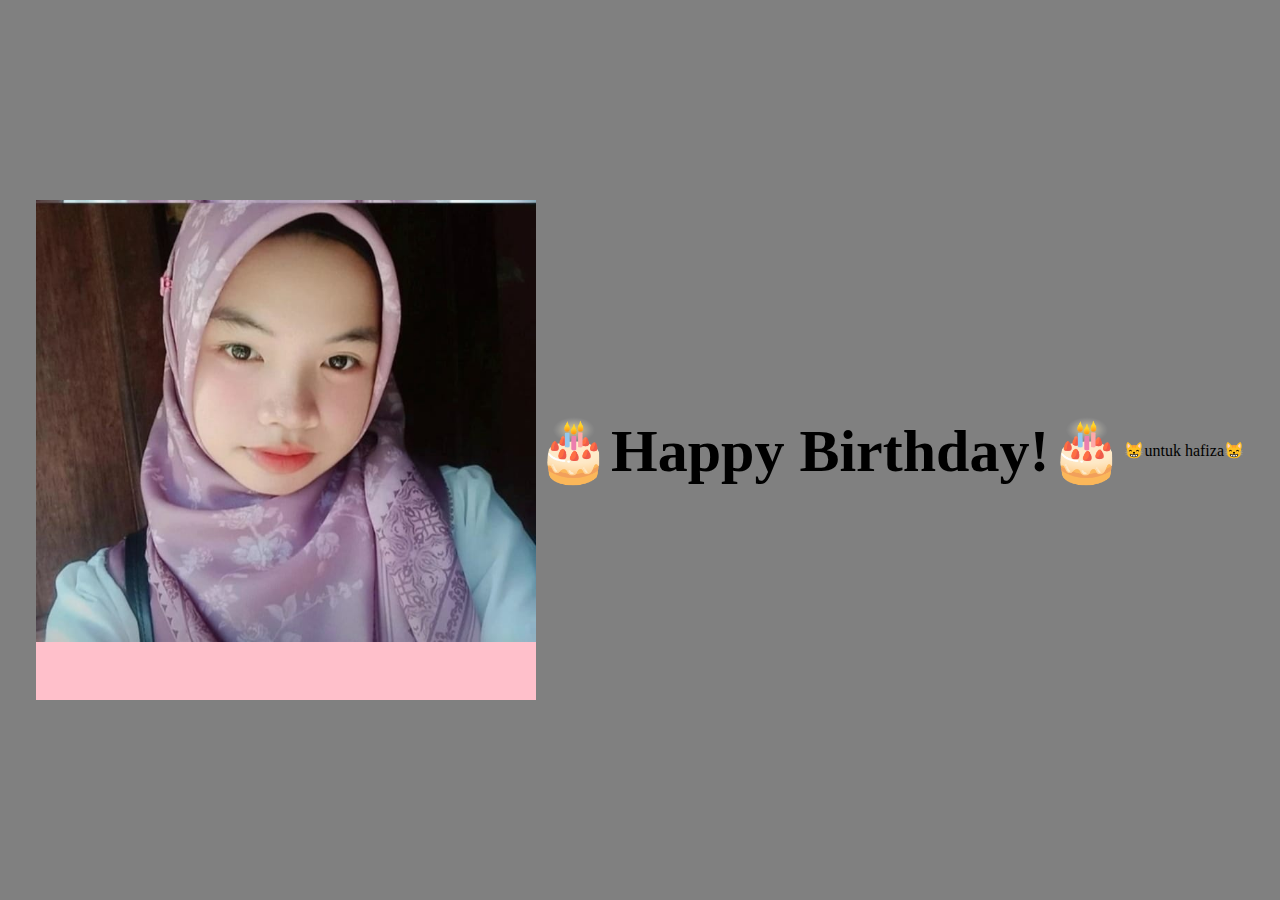
<file: index.html>
<!DOCTYPE html>
<html lang="en">
<head>
    <meta charset="UTF-8">
    <meta name="viewport" content="width=device-width, initial-scale=1.0">
    <title>Happy Birthday</title>
    <link rel="stylesheet"
    href="style.css">
</head>
<body>
<div class="cake c1">🎂</div>
<div class="cake c2">🎂</div>
<div class="cake c3">🎂</div>
<div class="cake c4">🎂</div>
<div class="cake c5">🎂</div>
<div class="cake c6">🎂</div>
<div class="cake c7">🎂</div>
<div class="cake c8">🎂</div>

<div class="box"><img src="fija.jpeg" alt="hafiza">
</div>
<div class="cake">🎂</div>

<h1 class="happy">🎂Happy Birthday!🎂</h1>

<p>😸untuk hafiza😸</p>

</div>
</body>

</html>
</file>
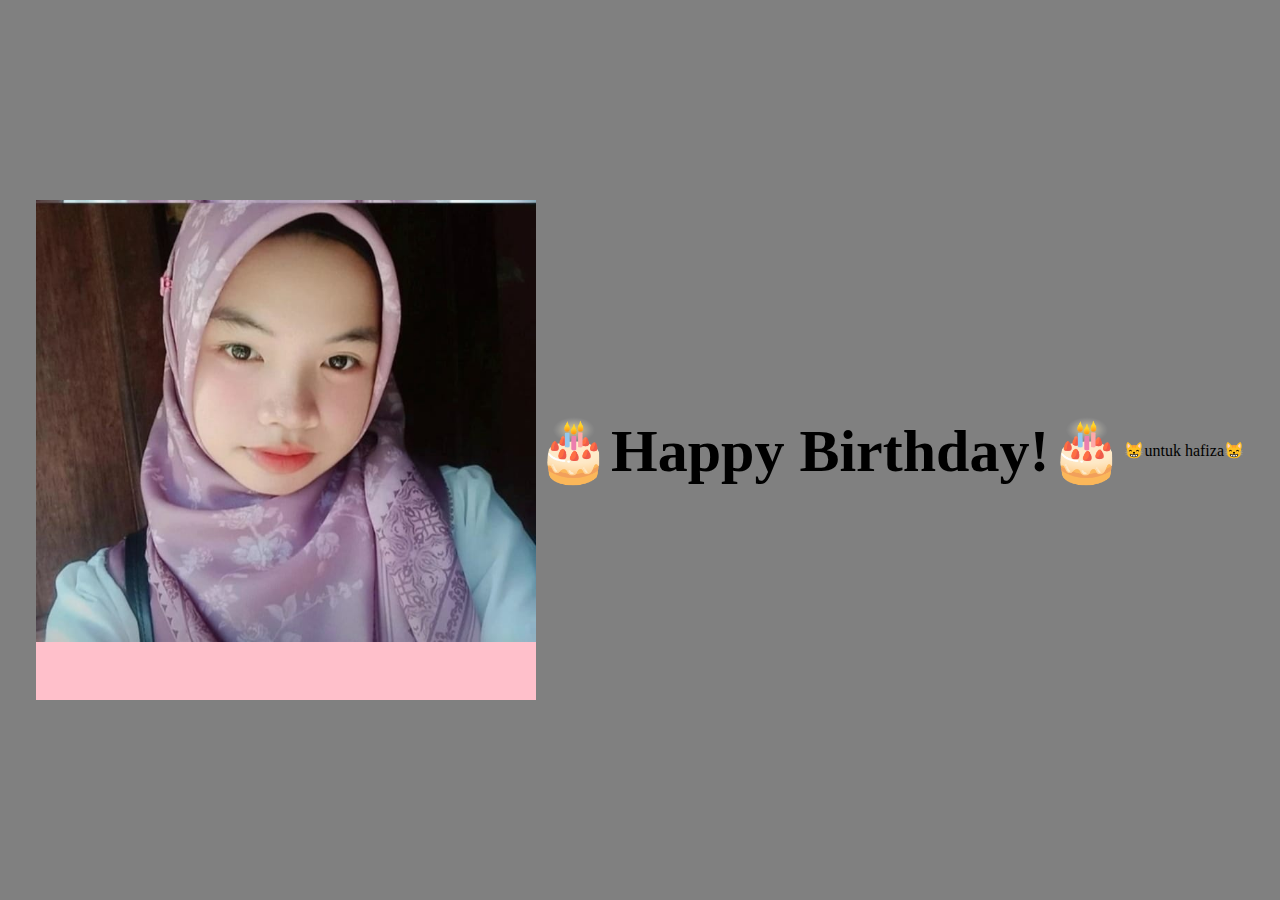
<file: lathian.html>
<!DOCTYPE html>
<html lang="en">
<head>
    <meta charset="UTF-8">
    <meta name="viewport" content="width=device-width, initial-scale=1.0">
    <title>Happy Birthday</title>
    <link rel="stylesheet"
    href="style.css">
</head>
<body>
<div class="cake c1">🎂</div>
<div class="cake c2">🎂</div>
<div class="cake c3">🎂</div>
<div class="cake c4">🎂</div>
<div class="cake c5">🎂</div>
<div class="cake c6">🎂</div>
<div class="cake c7">🎂</div>
<div class="cake c8">🎂</div>

<div class="box"><img src="fija.jpeg" alt="hafiza">
</div>
<div class="cake">🎂</div>

<h1 class="happy">🎂Happy Birthday!🎂</h1>

<p>😸untuk hafiza😸</p>

</div>
</body>
</html>
</file>
<file: style.css>
body {
    margin: 0;
    height: 100vh;
    display: flex;
    justify-content: center;
    align-items: center;
    background:gray;
}

.box {
    width: 500px;
    height: 500px;
    background-color: pink;
    animation: gerak 1s infinite alternate;
    overflow: hidden;
}
.box img{
    width:100%;
    height:auto;
}

@keyframes gerak {
    from {
        transform: translateY(0px);
    }
    to {
        transform: translateY(-150px);
    }
}

body {
    height: 100vh;
    margin: 0;
    animation: bgGanti 5s infinite alternate;
}

@keyframes bgGanti {
    0% {
        background: pink;
    }
    25% {
        background: lightblue;
    }
    50% {
        background: lightgreen;
    }
    75% {
        background: orange;
    }
    100% {
        background: purple;
    }
}
.cake {
    position: fixed;
    top: -50px;
    font-size: 40px;
    animation: fall linear infinite;
}

@keyframes fall {
    0% {
        transform: translateY(0);
        opacity: 1;
    }
    100% {
        transform: translateY(110vh);
        opacity: 0;
    }
}

/* Posisi dan kecepatan beda-beda */
.c1 { left: 5%; animation-duration: 3s; }
.c2 { left: 15%; animation-duration: 4s; }
.c3 { left: 30%; animation-duration: 2.5s; }
.c4 { left: 45%; animation-duration: 3.5s; }
.c5 { left: 60%; animation-duration: 4.5s; }
.c6 { left: 75%; animation-duration: 3s; }
.c7 { left: 85%; animation-duration: 2.8s; }
.c8 { left: 95%; animation-duration: 4s; }

body{
    margin: 0;
}
h1{
    font-size: 60px;

}
</file>
